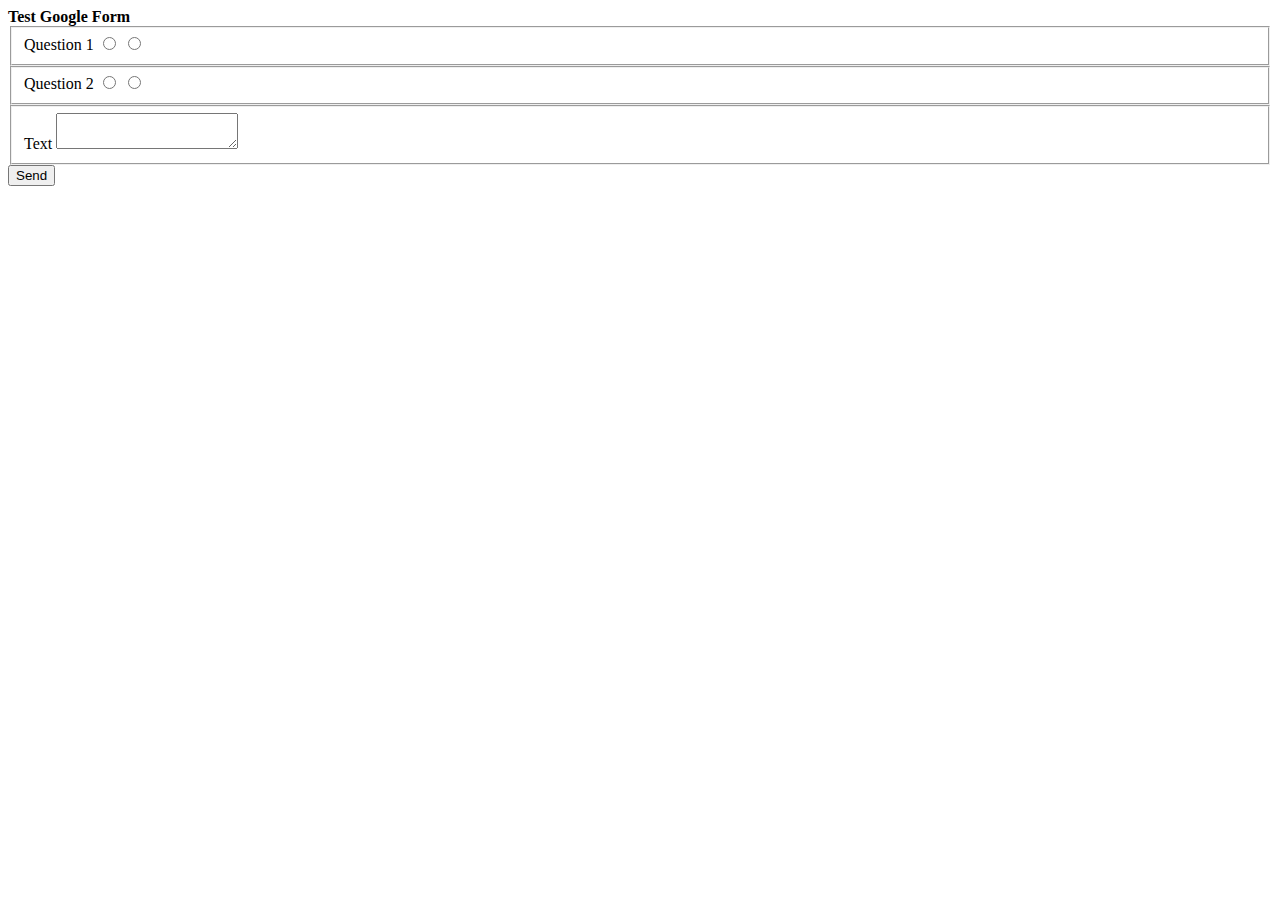
<file: test.html>
<!DOCTYPE html>
<html>
    <head>
        <title>Test Google Forms</title>
        <meta http-equiv="Content-Type" content="text/html; charset=UTF-8">
        <script src="http://ajax.googleapis.com/ajax/libs/jquery/1.10.1/jquery.min.js"></script>
    </head>
    <body>
        <div>
            <div>
                <strong>Test Google Form</strong>
            </div>
            <form id="form" target="_self" onsubmit="" action="">
                <fieldset>
                    <label>Question 1</label>
                    <input id="qs1_op_1" type="radio" value="Yes" name="qs1">
                    <input id="qs1_op_2" type="radio" value="No" name="qs1">
                </fieldset>
                <fieldset>
                    <label>Question 2</label>
                    <input id="qs2_op_1" type="radio" value="Yes" name="qs2">
                    <input id="qs2_op_2" type="radio" value="No" name="qs2">
                </fieldset>
                <fieldset>
                    <label>Text</label>
                    <textarea id="feed" name="feed"></textarea>
                </fieldset>
                <div style="width: 100%; display: block; float: right;">
                    <button id="send" type="submit">
                        Send
                    </button>
                </div>
            </form>
        </div>
        <script type="text/javascript">
            function postToGoogle() {
                var field1 = $("input[type='radio'][name='qs1']:checked").val();
                var field2 = $("input[type='radio'][name='qs2']:checked").val();
                var field3 = $('#feed').val();
 
                $.ajax({
                    url: "https://docs.google.com/forms/d/1FD-sLN3GlU9zx4ES4thcAO0o9W0cD5rpaDFsc7yagdw/formResponse",
                    data: {"entry.1023121230": field3, "entry.1230072460": field1, "entry.2113237615": field2},
                    type: "POST",
                    dataType: "xml",
                    statusCode: {
                        0: function() {
                            //Success message
                        },
                        200: function() {
                            //Success Message
                        }
                    }
                });
            }
             
            $(document).ready(function(){
                $('#form').submit(function() {
                    postToGoogle();
                    return false;
                });
            });
        </script>
    </body>
</html>
</file>
